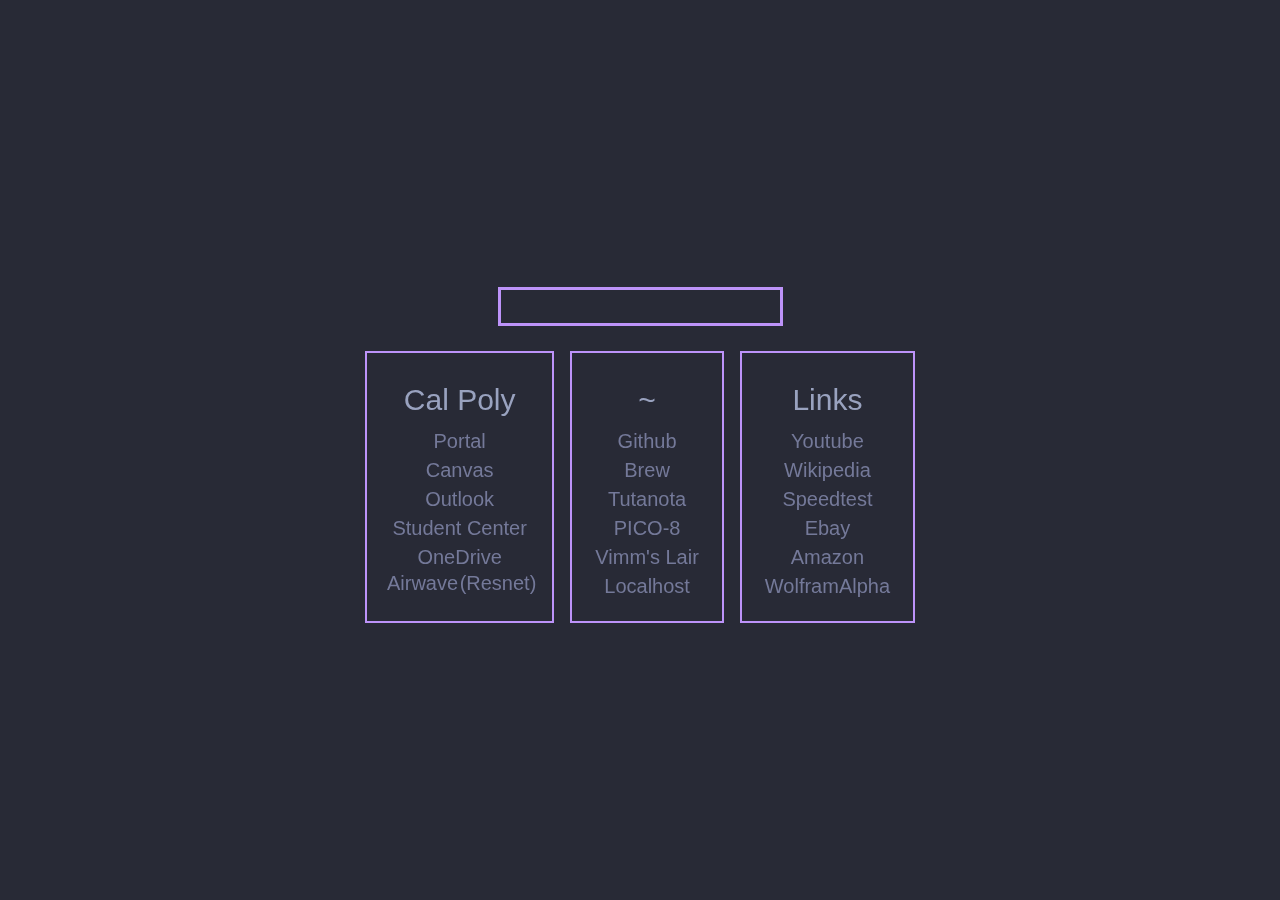
<file: index.html>
<!DOCTYPE html>
<html>
	<head>
		<title>Flex Homepage</title>
		<link rel="stylesheet" href="style.css">
		<link rel="stylesheet" href="classes.css">
	</head>
	<body class="fcontainer fcol fcenter falign fgrow">
		<!-- Search Bar  -->
		<div class="floating fcontainer fcenter">
			<form method="get" action="https://duckduckgo.com/" class="fcontainer fcenter">
				<input type="text" id="searchbar" autocomplete="off" name="q" placeholder="" aria-label="search ddg" autofocus/>
			</form>
		</div>
		<!-- Widgets -->
		<div class="fcontainer frow">
			<div class="floating widget">
				<div class="pad fcontainer fcol falign">
					<p class="widgettitle">Cal Poly</p>
					<a href="http://myportal.calpoly.edu">Portal</a>
					<a href="https://canvas.calpoly.edu/">Canvas</a>
					<a href="https://outlook.office365.com/mail/">Outlook</a>
					<a href="https://cmsweb.pscs.calpoly.edu/psp/CSLOPRD/EMPLOYEE/SA/c/SA_LEARNER_SERVICES.SSS_STUDENT_CENTER.GBL?FolderPath=PORTAL_ROOT_OBJECT.CO_EMPLOYEE_SELF_SERVICE.HC_SSS_STUDENT_CENTER&IsFolder=false&IgnoreParamTempl=FolderPath,IsFolder&RL=&target=main0&navc=2398?cmd=login&languageCd=ENG&userid=PS&pwd=z">Student Center</a>
					<a href="https://cpslo-my.sharepoint.com/personal/ctferrer_calpoly_edu/">OneDrive</a>
					<div class="inlinelink">
						<a class="linkpad" href="http://airwave.netadm.calpoly.edu">Airwave</a>
						<a class="linkpad" href="http://resnetairwave.netadm.calpoly.edu">(Resnet)</a>
					</div>
				</div>
			</div>
			<div class="floating widget">
				<div class="pad fcontainer fcol falign">
					<p class="widgettitle">~</p>
					<a href="http://www.github.com/clementef">Github</a>
					<a href="http://brew.sh">Brew</a></center>
					<a href="http://mail.tutanota.com">Tutanota</a></center>
					<a href="https://www.pico-8-edu.com/">PICO-8</a>
					<a href="https://vimm.net/">Vimm's Lair</a>
					<a href="http://localhost">Localhost</a>
				</div>
			</div>
			<div class="floating widget">
				<div class="pad fcontainer fcol fa">
					<p class="widgettitle">Links</p>
					<a href="http://www.youtube.com">Youtube</a>
					<a href="http://www.wikipedia.org">Wikipedia</a>
					<a href="https://www.speedtest.net/">Speedtest</a>
					<a href="http://www.ebay.com">Ebay</a>
					<a href="http://www.amazon.com">Amazon</a>
					<a href="https://www.wolframalpha.com/">WolframAlpha</a>
				</div>
			</div>
		</div>
	</body>
</html>
</file>
<file: style.css>
:root {
  --bg: #282a36;
  --outline: #bd93f9;
  --link: #747999;
  --title: #99a2bf;
}

* { 
    margin: 0;
    padding: 0;
    box-sizing: border-box;
}

body {
  background-color: var(--bg);
  font-family: Arial, Helvetica, sans-serif;
  font-size: 15pt;
  min-height: 100vh;
}

a {
  text-align: center;
  text-decoration: none;
  /*border-bottom: 1px solid var(--white);*/
  color: var(--link);
  white-space: nowrap;
  margin: 3px;
}

a:hover {
  text-decoration: underline;
  color: var(--title);
}

#searchbar{
  /*border-radius: 10px;*/
  border: 1px;
  padding: 5px 7px;
  font-size: 20px;
  background-color: var(--bg);
  color: var(--title);
}

input[type=text] {
  width: 85%;
  outline: 2px solid var(--outline);
  -webkit-transition: width 0.1s ease-in-out;
  transition: width 0.1s ease-in-out;
}

input[type=text]:focus {
  width: 100%;
  outline: 3px solid var(--outline);
}
</file>
<file: classes.css>
.widgetcontainer {
  background-color: var(--bg);
  outline: 2px solid var(--outline);
}

.fcontainer {
  display: flex;
}

.fcenter {
  justify-content: center;
}

.falign {
  align-items: center;
}

.fcol {
  flex-direction: column;
}

.frow {
  flex-direction: row;
}

.fwrap {
  flex-wrap: wrap;
}

.fnowrap {
  flex-wrap: nowrap;
}

.fgrow {
  flex-grow: 1;
}

.widget {
  outline: var(--outline) solid 2px;
}

.widgettitle {
  text-align: center;
  color: var(--title);
  font-size: 30px;
  padding: 10px;
}

.inlinelink {
  display: inline-block;
}

.linkpad {
  padding: 0px;
  margin: 0px;
  margin-right: -4px;
}

.floating {
  margin: 10px;
  padding: 10px;
}

.pad {
  padding: 10px;
}
</file>
